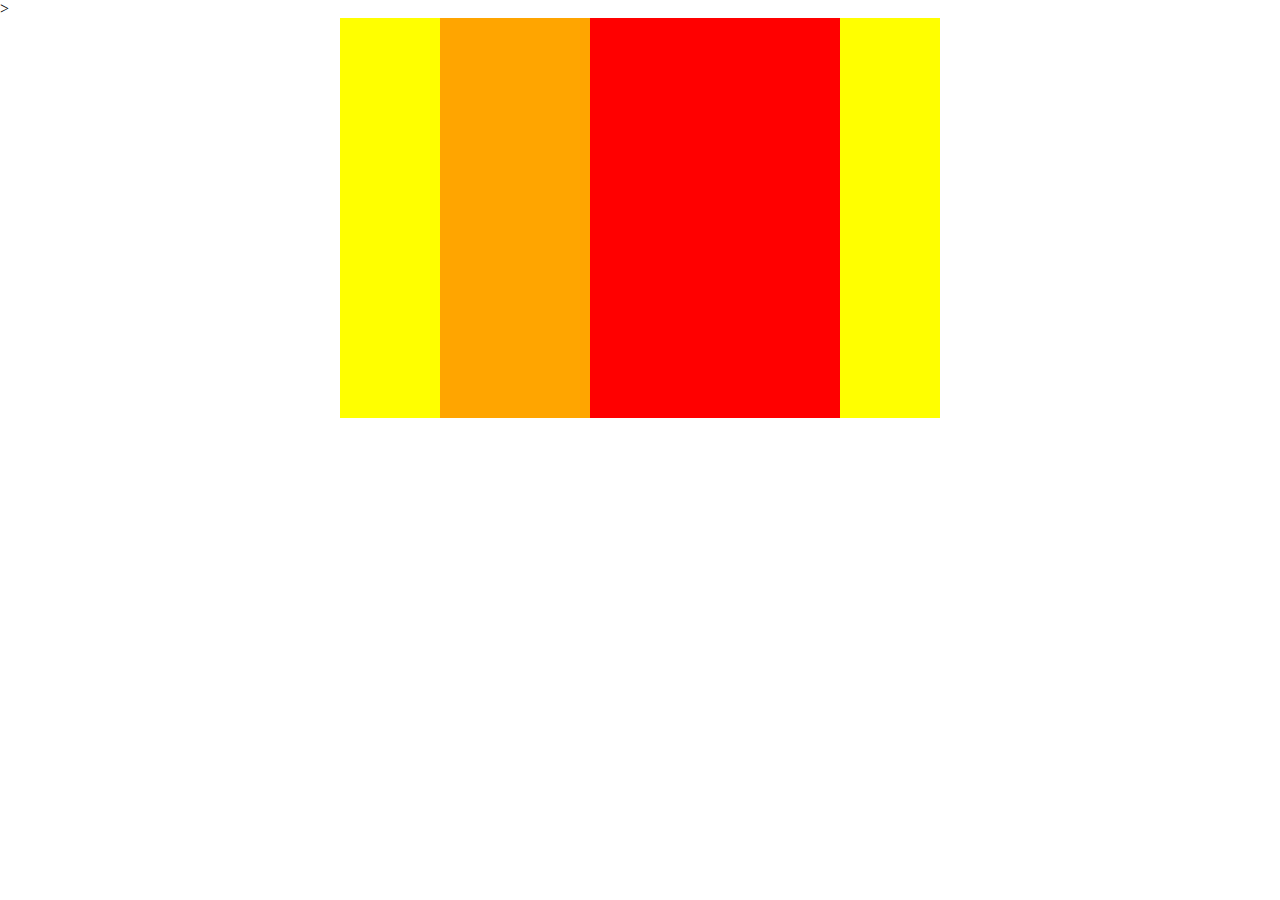
<file: boxes/index.html>
<!DOCTYPE html>
<html lang="ja">
  <head>
    <meta charset="UTF-8">
    <!--CSSファイルの読み込み-->>
    <link rel="stylesheet" href="style.css">
    <title>
      boxes
    </title>
  </head>

  <body>
    <div class="boxes">
      <div class="box1"></div>
      <div class="box2"></div>
    </div>
  </body>
</html>
</file>
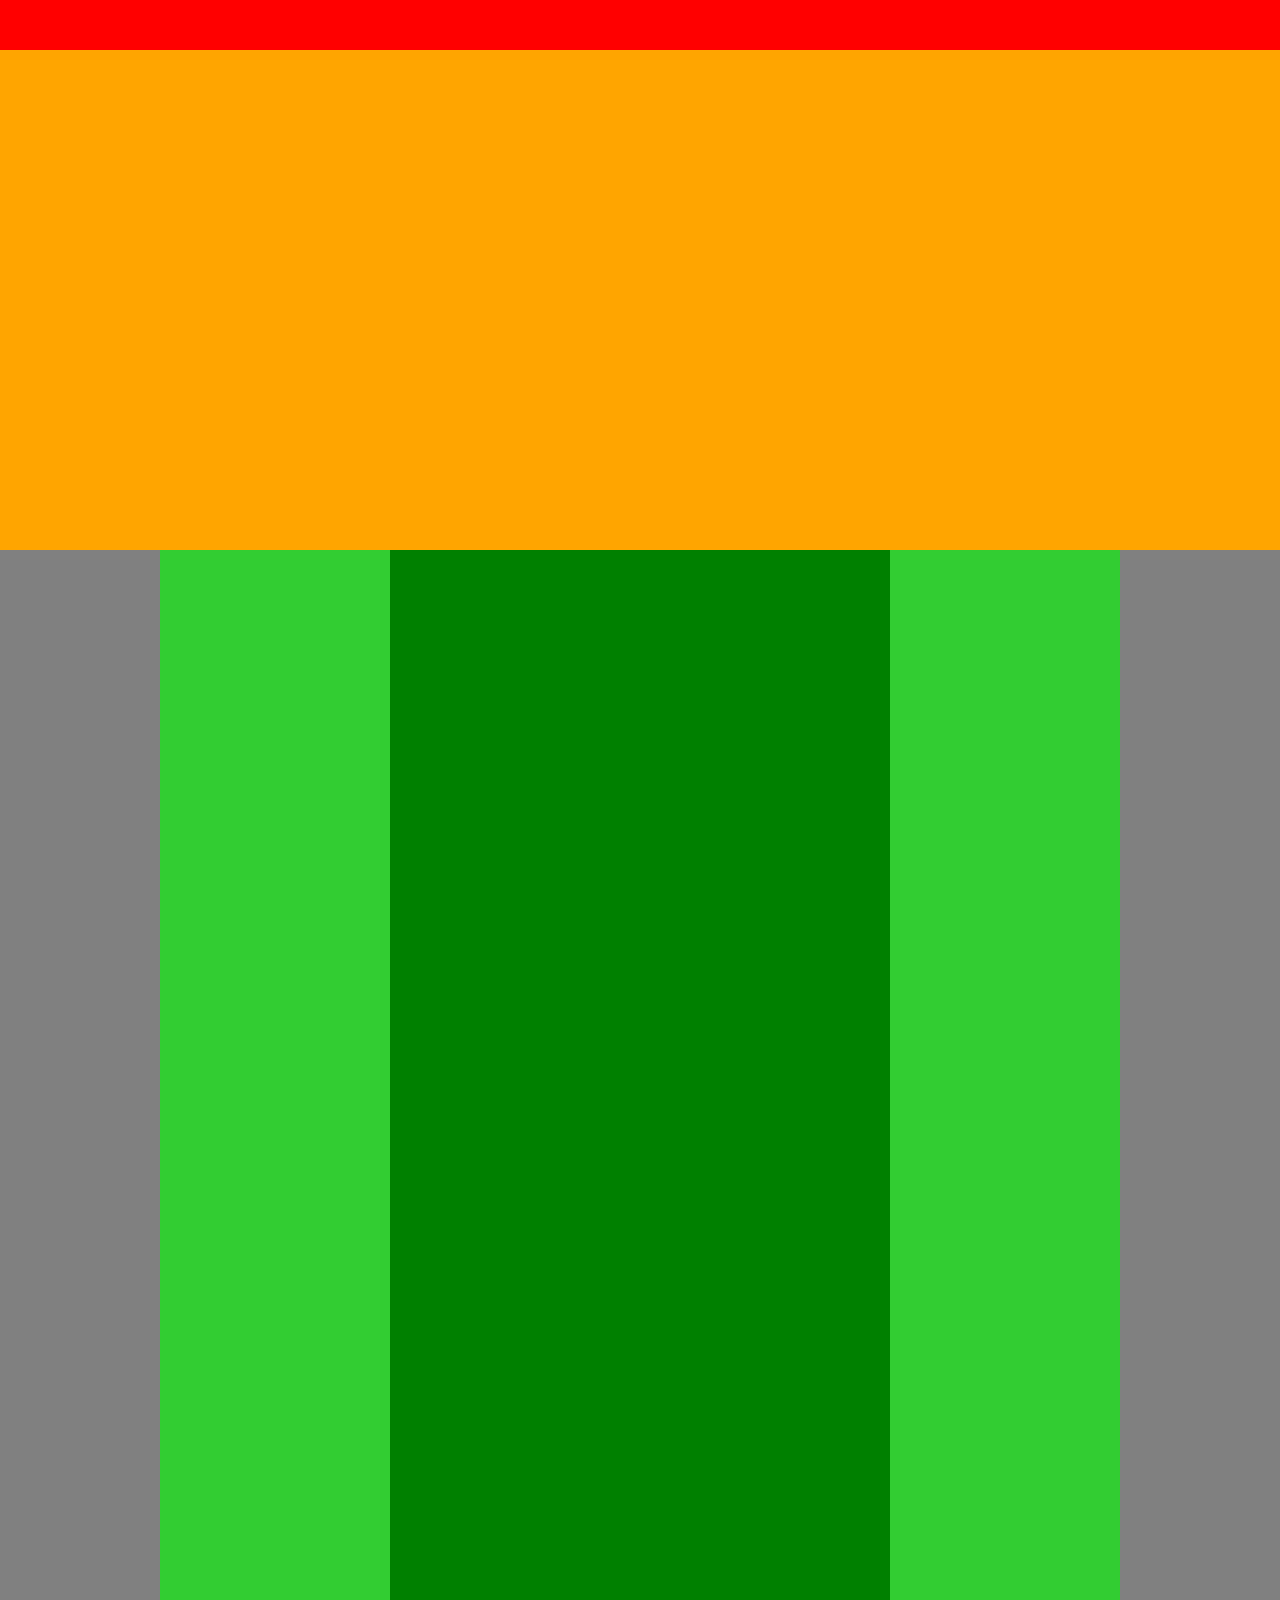
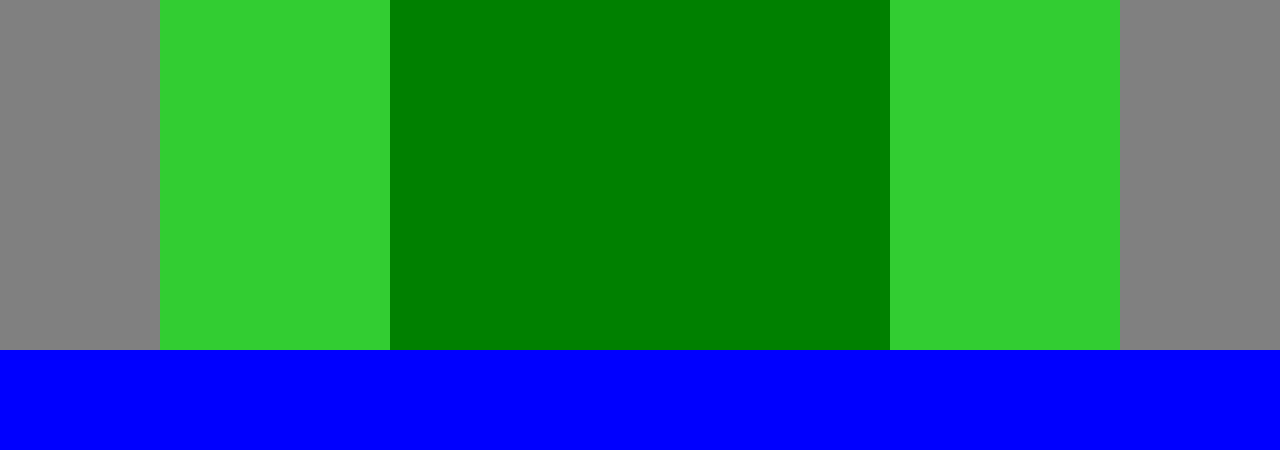
<file: PracticeProblem/index.html>
<!DOCTYPE html>
<html lang="ja">
  <head>
    <meta charset="UTF-8">
    <link rel="stylesheet" href="style.css">
    <title>
      practice_problem
    </title>
  </head>

  <body>
    <div class="header"></div>

    <div class="main-visual"></div>
    
    <div class="main">
      <div class="main1"></div>
      <div class="main2"></div>
      <div class="main1"></div>
    </div>

    <div class="footer"></div>
  </body>
</html>
</file>
<file: boxes/style.css>
/* ブラウザがそれぞれ持っているCSSをリセットするための記述 */
* {
  margin: 0;
  padding: 0;
  box-sizing: border-box;
}

.boxes {
  width: 600px;
  background-color: yellow;
  margin: 0 auto; /* 中央寄せ */
  display: flex; /* Flexboxの利用 */
  justify-content: center; /* 子要素の中央寄せ */
}

.box1 {
  width: 150px;
  height: 400px;
  background-color: orange;
}

.box2 {
  width: 250px;
  height: 400px;
  background-color: red;
}
</file>
<file: PracticeProblem/style.css>
* {
  margin: 0;
  padding: 0;
  box-sizing: border-box;
}

.header {
  width: 100%;
  height: 50px;
  background-color: red;
}

.main-visual {
  width: 100%;
  height: 500px;
  background-color: orange;
}

.main {
  width: 100%;
  background-color: gray;
  display: flex;
  justify-content: center;
  margin: 0 auto;
}

.main1 {
  width: 230px;
  height: 1400px;
  background-color: limegreen;
}

.main2 {
  width: 500px;
  height: 1400px;
  background-color: green;
}

.footer {
  width: 100%;
  height: 100px;
  background-color: blue;
}
</file>
